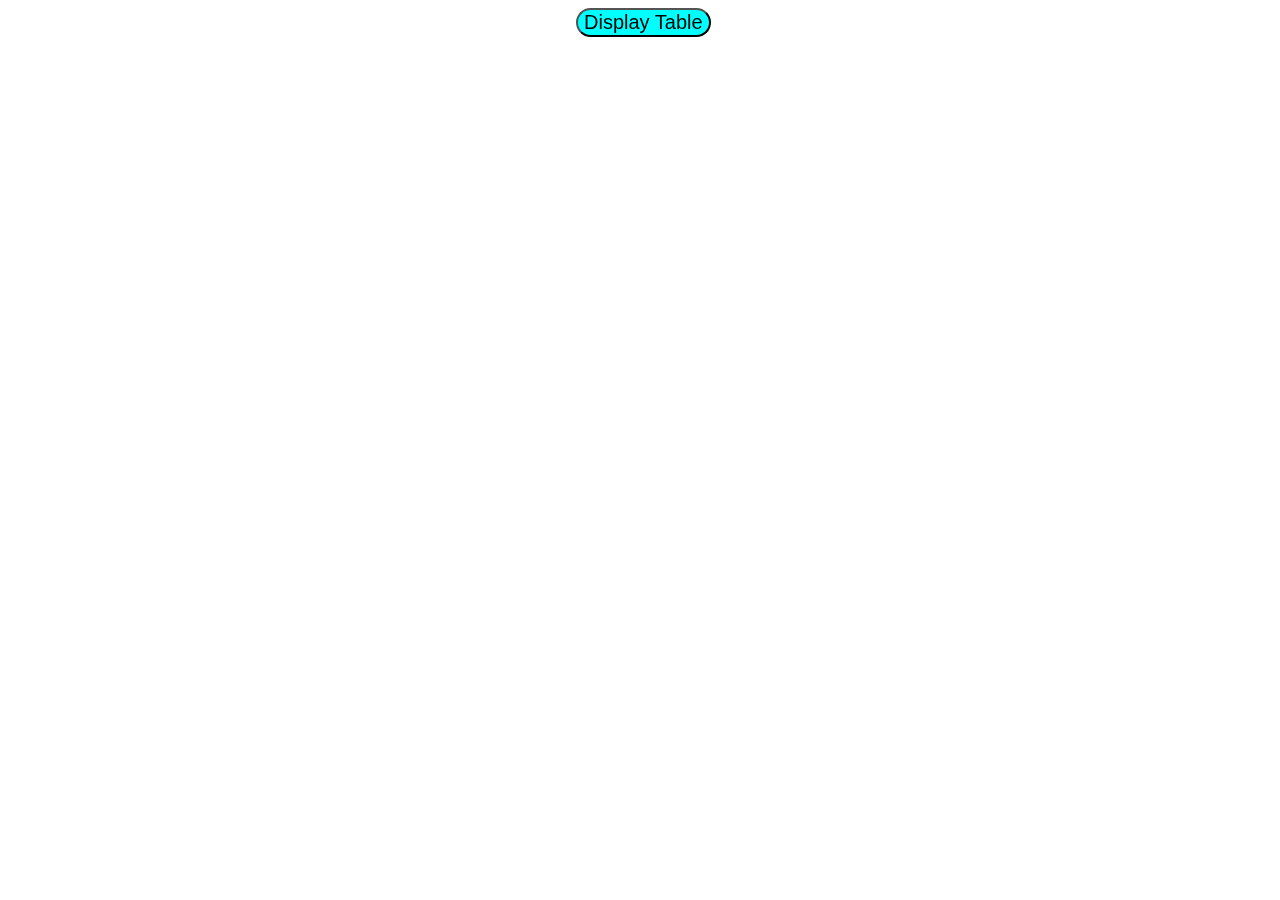
<file: A1/index.html>
<html>
<head>
	<title>HTML,CSS,XML</title>
	<link rel="stylesheet" href="style.css">
</head>
<body>
	<button type="button" onclick="display_table()">Display Table</button>
	<table id="list"></table>
	<script>
		function display_table() {
			xhttp = new XMLHttpRequest();
			xhttp.onreadystatechange = function() {
				if (this.readyState == 4 && this.status == 200) {
					xml = this.responseXML;
					table = "<tr> <th>Item</th> <th>Price</th> </tr>";
					x = xml.getElementsByTagName("goods");
					for(i=0; i < x.length; i++) {
						table += "<tr> <td>"+x[i].getElementsByTagName("item")[0].childNodes[0].nodeValue+"</td> <td>"+x[i].getElementsByTagName("price")[0].childNodes[0].nodeValue+"</td> <tr>";
					}
					document.getElementById("list").innerHTML = table;
				}
			};
			xhttp.open("GET","database.xml",true);
			xhttp.send();
		}
	</script>
</body>
</html>
</file>
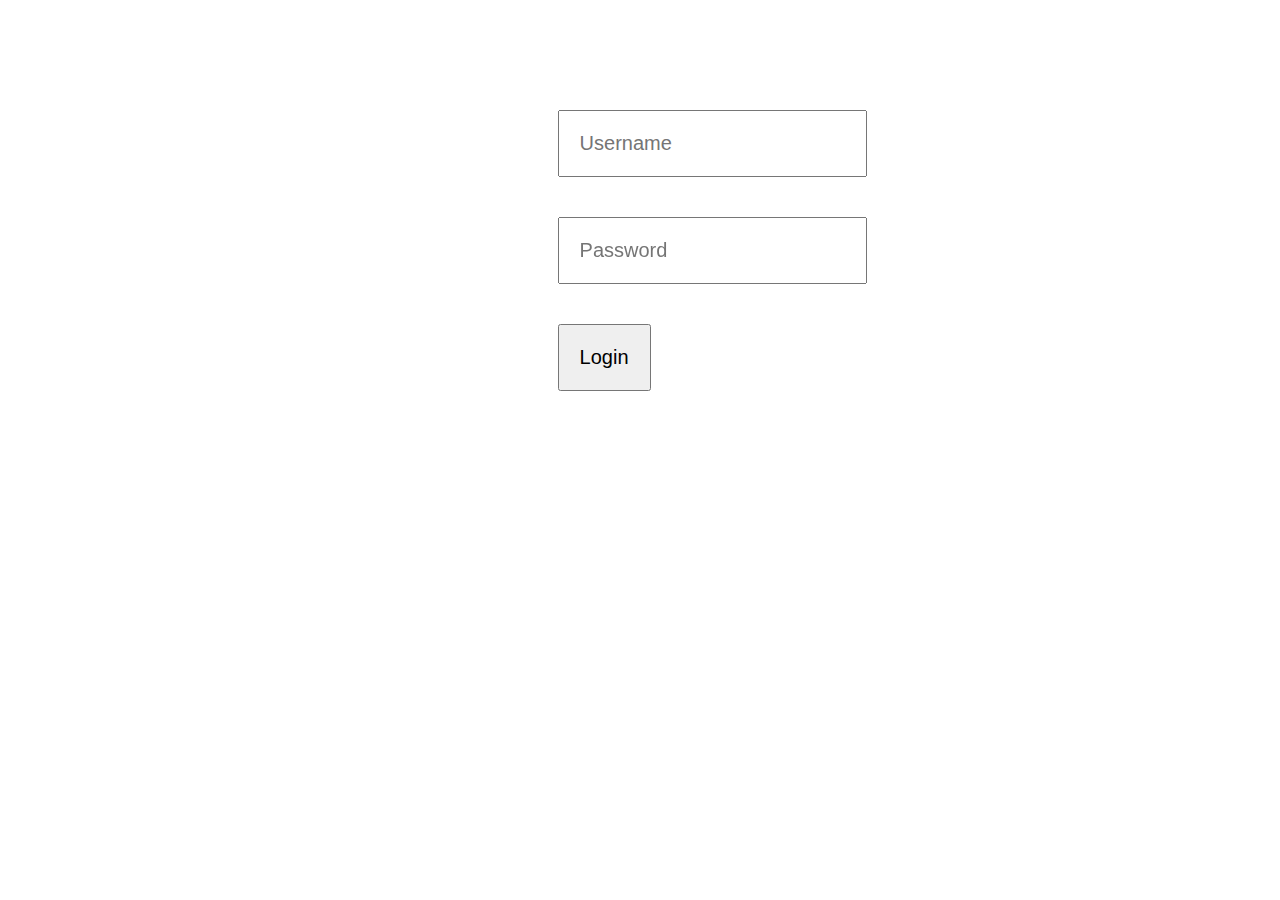
<file: A2/index.html>
<html>
<head>
	<title>ValidateJS</title>
	<link rel="stylesheet" href="style.css">
</head>
<body>
	<div class="form">
		<input id="user" type="text"	 placeholder="Username" required> <br>
		<input id="pass" type="password" placeholder="Password" required> <br>
		<button onclick="login()">Login</button>
	</div>
	<script>
		function login() {
			xhttp = new XMLHttpRequest();
			xhttp.onreadystatechange = function() {
				if (this.readyState == 4 && this.status == 200) {
					xml = this.responseXML;
					flag = 0;
					user = document.getElementById("user").value;
					pass = document.getElementById("pass").value;
					x = xml.getElementsByTagName("account");
					for(i=0; i < x.length; i++) {
						u = x[i].getElementsByTagName("user")[0].childNodes[0].nodeValue;
						p = x[i].getElementsByTagName("pass")[0].childNodes[0].nodeValue
						if (user == u && pass == p)
						{
							flag = 1;
							break;
						}
					}
					if (flag == 1)
						open("home.html","_self");
					else
						alert("Wrong Username/Password");
				}
			};
			xhttp.open("GET","database.xml",true);
			xhttp.send();
		}
	</script>
</body>
</html>
</file>
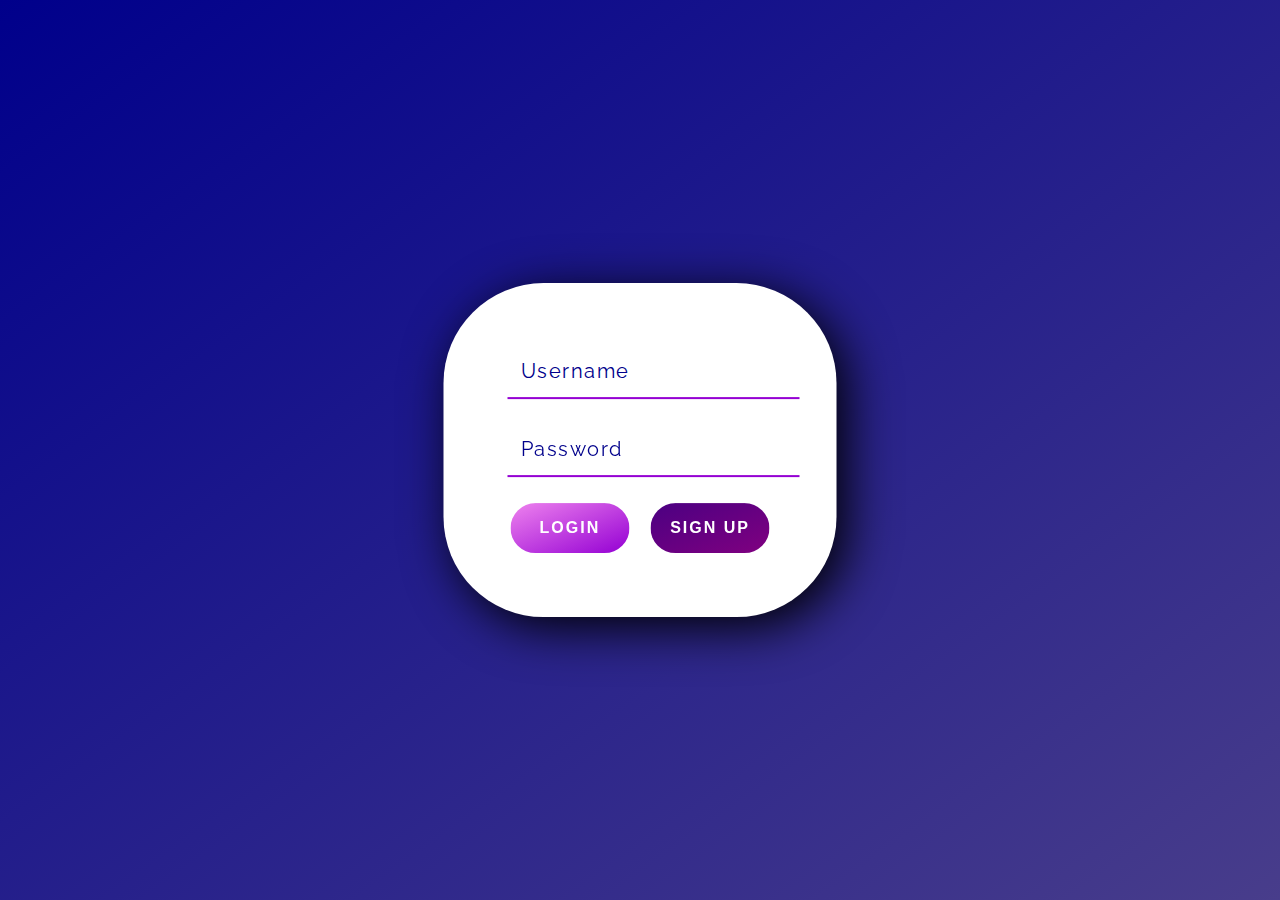
<file: Assignment 2/index.html>
<!DOCTYPE html>
<html lang="en">
<head>
    <meta charset="utf-8">
    <title>Login/Signup</title>
    <link rel="stylesheet" type="text/css" href="style.css">
    <script type="text/javascript">
        function validateform() {
            var user = document.register.regUsername.value;
            if (user.length < 4) {
                alert("Minimum Username Length is 4");
                return false;
            }
    
            var pass = document.register.regPassword.value;
            if (pass.length < 4) {
                alert("Minimum Password Length is 4");
                return false;
            }
    
            var phone = document.register.regPhone.value;
            if (isNaN(phone)) {
                alert("Only Numeric Characters Allowed for Phone Number");
                return false;
            }
            else if (phone.length < 10 || phone.length >10) {
                alert("Enter 10 Digit Phone Number");
                return false;
            }
    
            var email = document.register.regEmail.value;
            var atpos = email.indexOf("@");
            var dotpos = email.lastIndexOf(".");
            if (atpos < 1 || dotpos < atpos + 2 || dotpos + 2 >= email.length) {
                alert("Invalid E-mail Address");
                return false;
            }
            return true;
        }
    </script>
</head>
<body>
    <form class="login" action="checklogin.php" method="post">
        <input type="text" id="logUsername" name="logUsername" placeholder="Username" required> <br>
        <input type="password" id="logPassword" name="logPassword" placeholder="Password" required> <br>
        <input type="submit" id="logButton" value="LOGIN">
        <input type="button" id="regButton" value="SIGN UP" onclick="toggle('register')">
    </form>
    
    <form id="register" class="register" name="register"  onsubmit="return validateform()" class="register" action="addentry.php" method="post">
        <input type="text" id="regUsername" name="regUsername" placeholder="Username" required> <br>
        <input type="password" id="regPassword" name="regPassword" placeholder="Password" required> <br>
        <input type="text" id="regEmail" name="regEmail" placeholder="Email Address" required> <br>
        <input type="text" id="regPhone" name="regPhone" placeholder="Mobile Number" required> <br>
        <input type="button" id="regButton" value="LOGIN" onclick="toggle('register')">
        <input type="submit" id="logButton" value="SIGN UP">
    </form>
    <script type="text/javascript" src="index.js"></script>
</body>
</html>
</file>
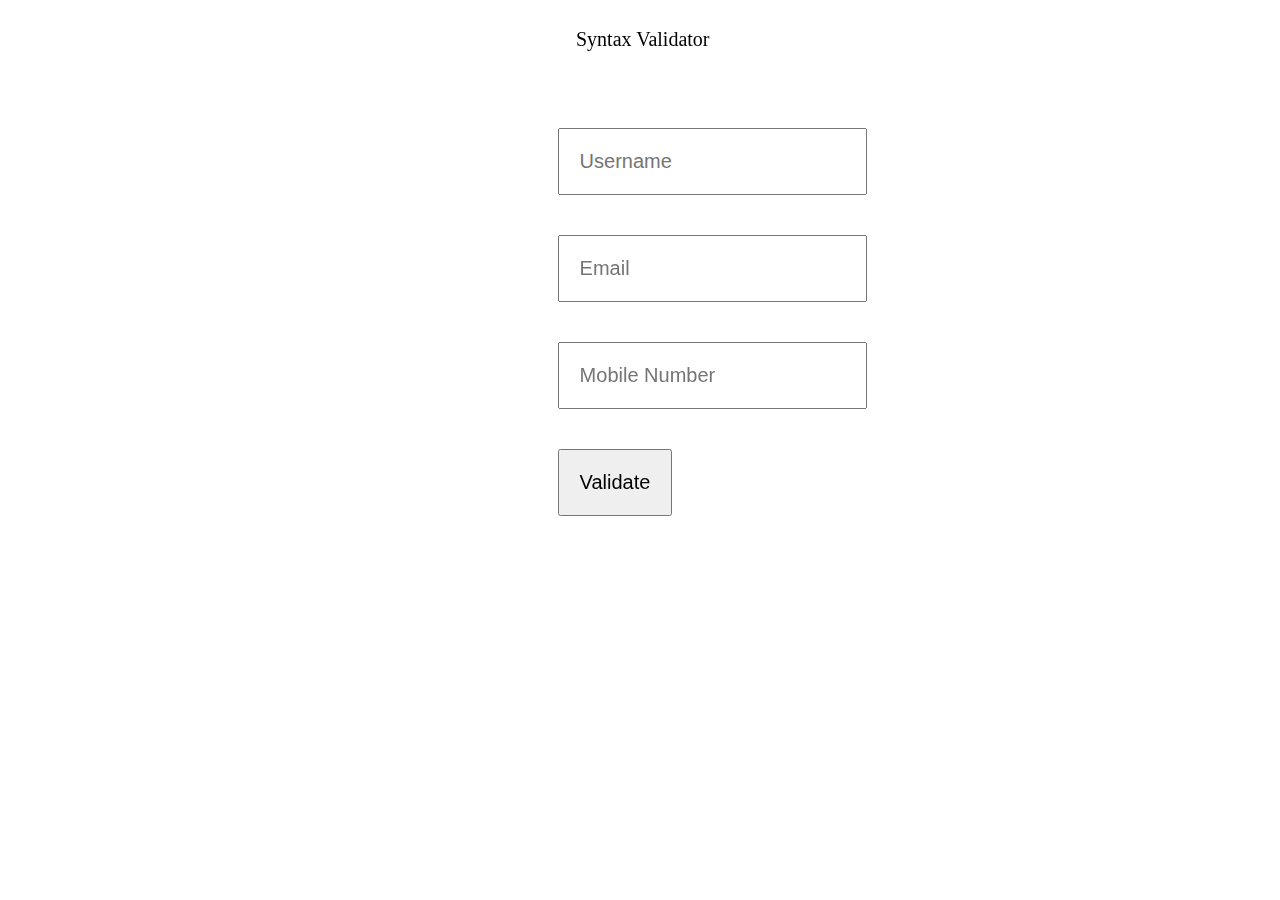
<file: A2/home.html>
<html>
<head>
	<title>Home</title>
	<link rel="stylesheet" href="style.css">
</head>
<body>
	<p>Syntax Validator</p>
	<form name="list" onsubmit="validate()" method="post"> <br>
		<input type="text" name="user" placeholder="Username"> <br>
		<input type="text" name="email" placeholder="Email"> <br>
		<input type="text" name="mobile" placeholder="Mobile Number"> <br>
		<input type="submit" value="Validate">
	</form>
	<script>
		function validate() {
			u = document.list.user.value;
			flag = 0;
			if (u.length < 4)
			{
				flag = 1;
				alert("Username length must be greater than 4");
			}

			e = document.list.email.value;
			a = e.indexOf("@");
			d = e.indexOf(".");
			if (a < 1 || d < a+2 || d >= e.length)
			{
				flag = 1;
				alert("Email Syntax Invalid");
			}

			m = document.list.mobile.value;
			if (isNaN(m))
			{
				flag = 1;
				alert("Only Numeric Characters allowed for Mobile Number");
			}
			if (flag == 0)
				alert("Syntax Correct");
		}
	</script>
</body>
</html>
</file>
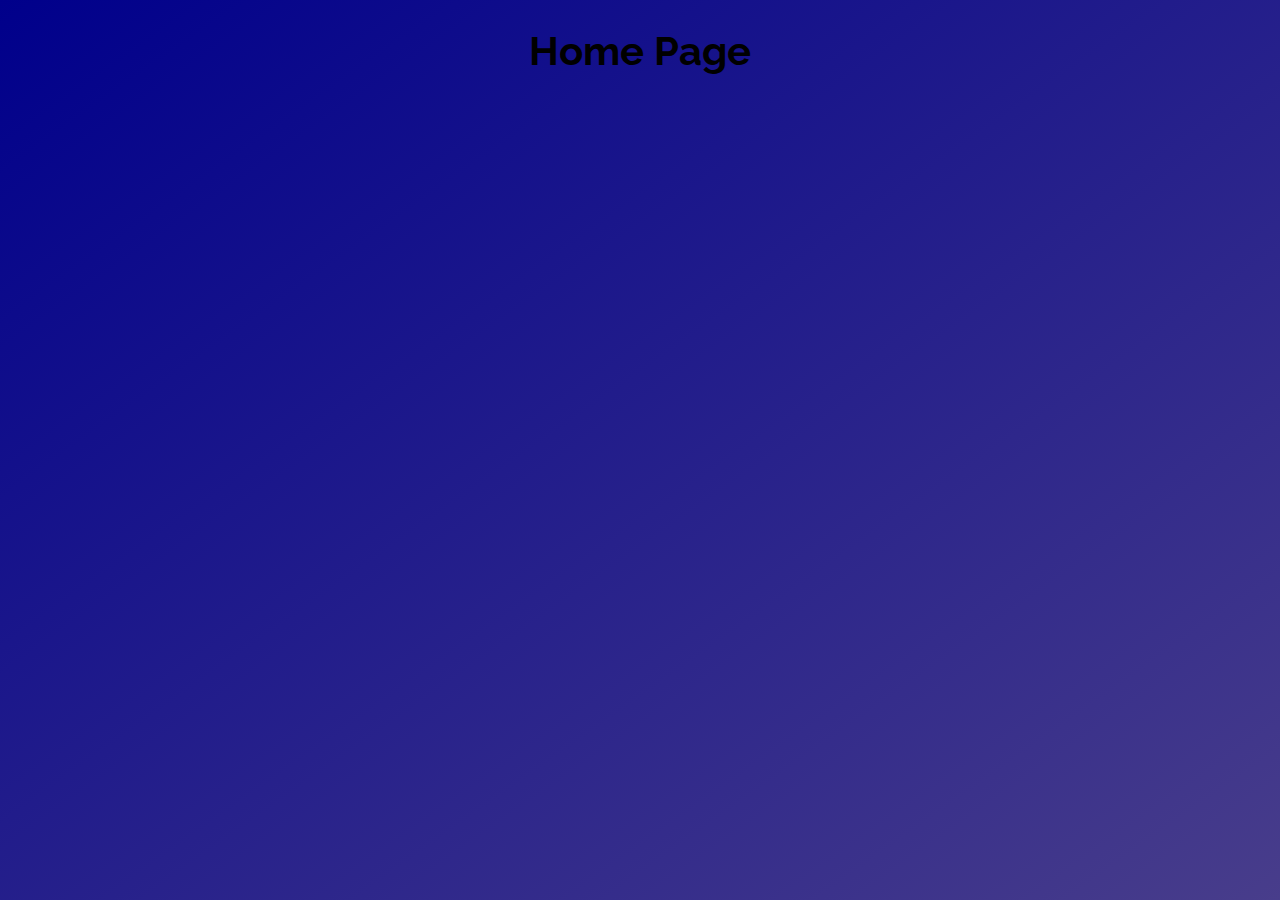
<file: Assignment 2/home.html>
<!DOCTYPE html>
<html lang="en">
    <head>
        <meta charset="utf-8">
        <title>Home</title>
        <link rel="stylesheet" type="text/css" href="style.css">
    </head>
    <body>
        <h1>Home Page</h1>
    </body>
</html>
</file>
<file: A1/style.css>
button {
	position: fixed;
	left: 45%;
	background: cyan;
	border-radius: 50px;
	font-size: 20px;
}
table {
	position: fixed;
	top: 10%;
	left: 42%;
	border-collapse: collapse;	
}
table td, table th {
	font-size: 20px;
	padding: 20px;
	border: 1px solid black;
}
table th {
	background: cyan;
}
</file>
<file: A2/style.css>
form, .form {
	position: fixed;
	top: 10%;
	left: 42%;
}
input, button {
	padding: 20px;
	margin: 20px;
	font-size:20px;
}
input::placeholder {
	font-size: 20px;
}
p {
	position:fixed;
	left: 45%;
	font-size: 20px;
}
</file>
<file: Assignment 2/style.css>
@import url('https://fonts.googleapis.com/css?family=Raleway');

html {
    height: 100%;
    width: 100%;
    overflow: hidden;
    font-family: Raleway;
    font-size: 20px;
    text-align: center;
    background-image: linear-gradient(to bottom right, darkblue, darkslateblue);
    background-repeat: no-repeat;
}

.login, .register{
    position: fixed;
    top: 50%;
    left: 50%;
    transform: translate(-50%,-50%);
    padding: 5%;
    background: white;
    border-radius: 100px;
    box-shadow: 10px 10px 50px;
}

.register {
    visibility: hidden;
}

input#logUsername, input#logPassword, input#regUsername, input#regPassword, input#regEmail, input#regPhone {
    margin-bottom: 10%;
    padding: 5%;
    font-size: 20px;
    border-top-style: none;
    border-right-style: none;
    border-bottom-style: solid;
    border-left-style: none;
    border-bottom-color: darkviolet;
    
}

input::placeholder {
    color: darkblue;
    font-family: Raleway;
    letter-spacing: 1.5px;
}

input#logButton, input#regButton {
    width: 45%;
    padding: 6%;
    letter-spacing: 2px;
    font-weight: 700;
    border-style: none;
    border-radius: 50px;
    font-size: 16px;
    color: white;
}

input#logButton {
    margin-right: 3%;
    background-image: linear-gradient(to bottom right, violet, darkviolet);
    background-repeat: no-repeat;

}

input#regButton {
    margin-left: 3%;
    background-image: linear-gradient(to bottom right, indigo, purple);
    background-repeat: no-repeat;

}
</file>
